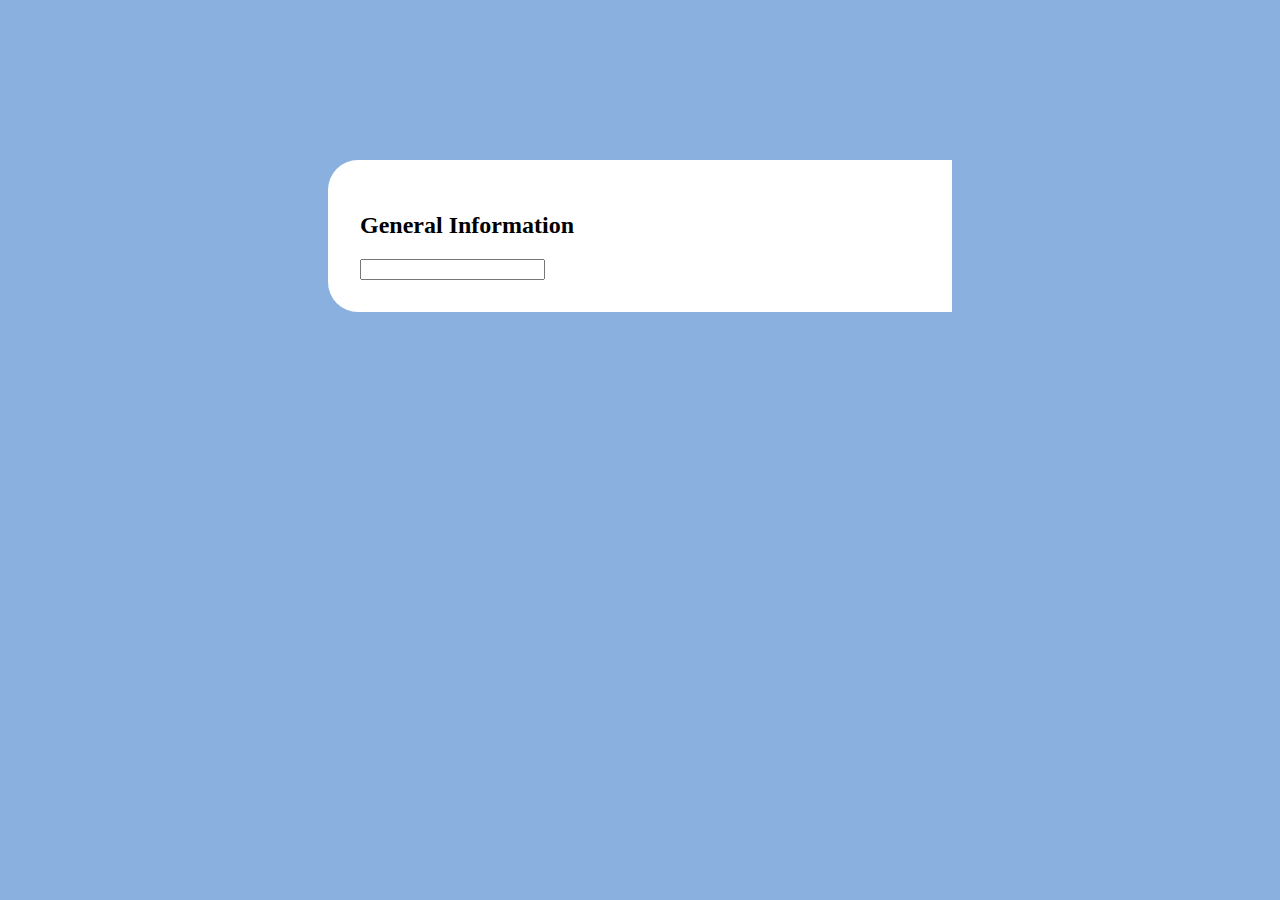
<file: assignments/index.html>
<!DOCTYPE html>
<html lang="en">
<head>
    <meta charset="UTF-8">
    <meta http-equiv="X-UA-Compatible" content="IE=edge">
    <meta name="viewport" content="width=device-width, initial-scale=1.0">
    <title>Document</title>
    <link rel="stylesheet" href="style.css">
</head>
<body>
    <div class="container col-2 one">
        <h2>General Information</h2>
        <div>
            <input id="firstname" name="firstname" type="text">
            <label for="firstname"></label>
            
            
        </div>
    </div>
</body>
</html>
</file>
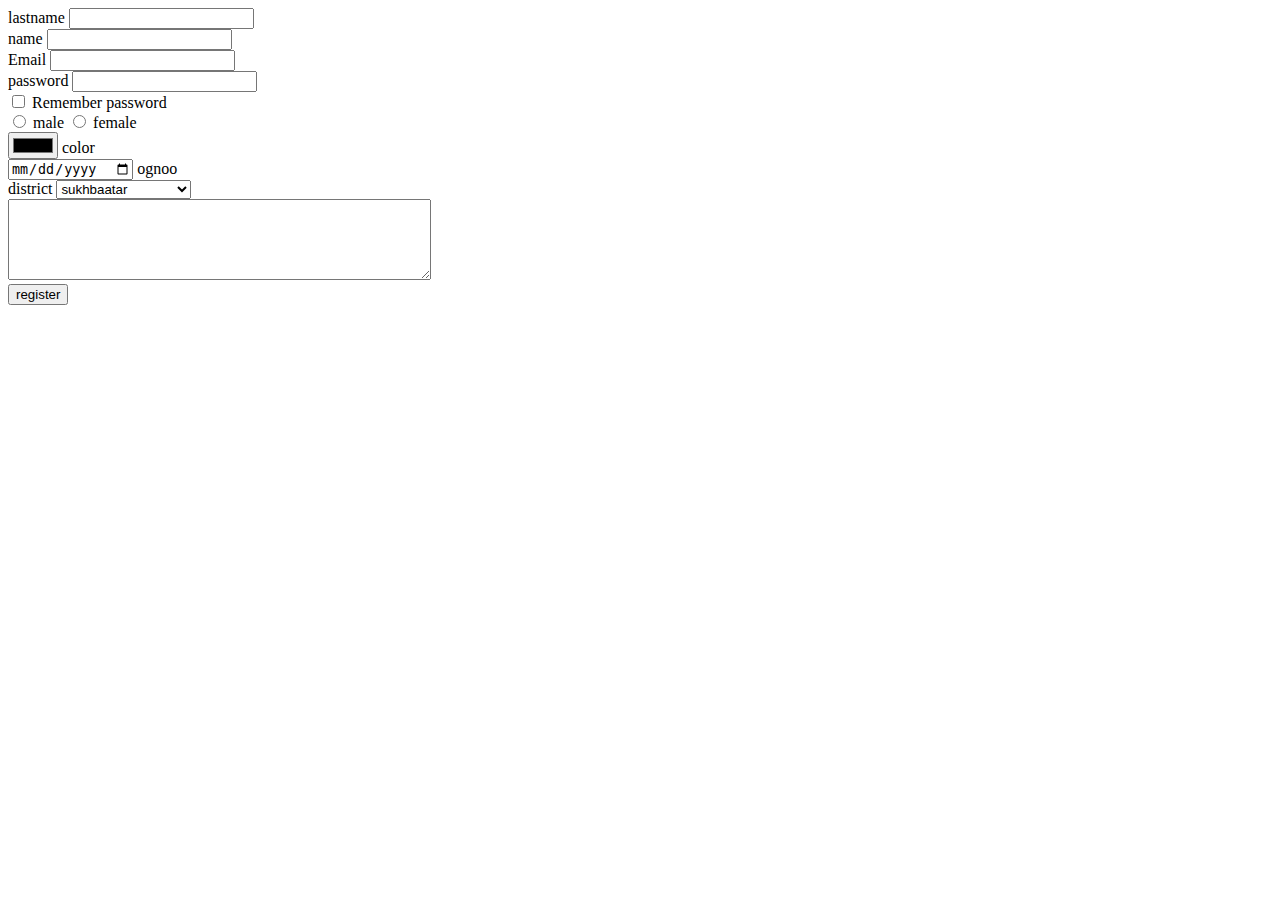
<file: lessons/index.html>
<!DOCTYPE html>
<html lang="en">
<head>
    <meta charset="UTF-8">
    <meta http-equiv="X-UA-Compatible" content="IE=edge">
    <meta name="viewport" content="width=device-width, initial-scale=1.0">
    <title>Document</title>
</head>
<body>
    <form action="register.html">
        <div>
            <label for="lastname">lastname</label>
            <input id="lastname" name="ovog" type="text">
        </div>
        <div>
            <label for="name">name</label>
            <input id="name" name="ner" type="text">
        </div>
        <div>
            <label for="email">Email</label>
            <input id="email" name="email" type="text">
        </div>
        <div>
            <label for="password">password</label>
            <input id="password" name="pass" type="password">
        </div>
        <div>
            <input id="forgot" type="checkbox">
            <label for="forgot">Remember password</label>
        </div>
        
        <div>
            <input id="male" type="radio" name="male" value="gender">
            <label for="male">male</label>
            <input id="female" type="radio" name="female" value="gender">
            <label for="female">female</label>
        </div>
        <div>
            <input id="color" name="color" type="color">
            <label for="color">color</label>
        </div>
        <div>
            <input id="date" name="date" type="date">
            <label for="date">ognoo</label>
        </div>
        <div>
            <label for="location">district</label>
            <select name="location" id="location">
            <option value="">sukhbaatar</option>
            <option value="">khan-uul</option>
            <option value="">Chingeltei</option>
            <option value="">Songino Khairkhan</option>
        </select>
        </div>
        <div>
            <textarea 
            name="desctiption"
            id="desc" 
            cols="50" 
            rows="5" 
            placeholder="comment">
            </textarea>
        </div>
        <div>
            <input type="submit" value="register">
        </div>
    </form>
</body>
</html>
</file>
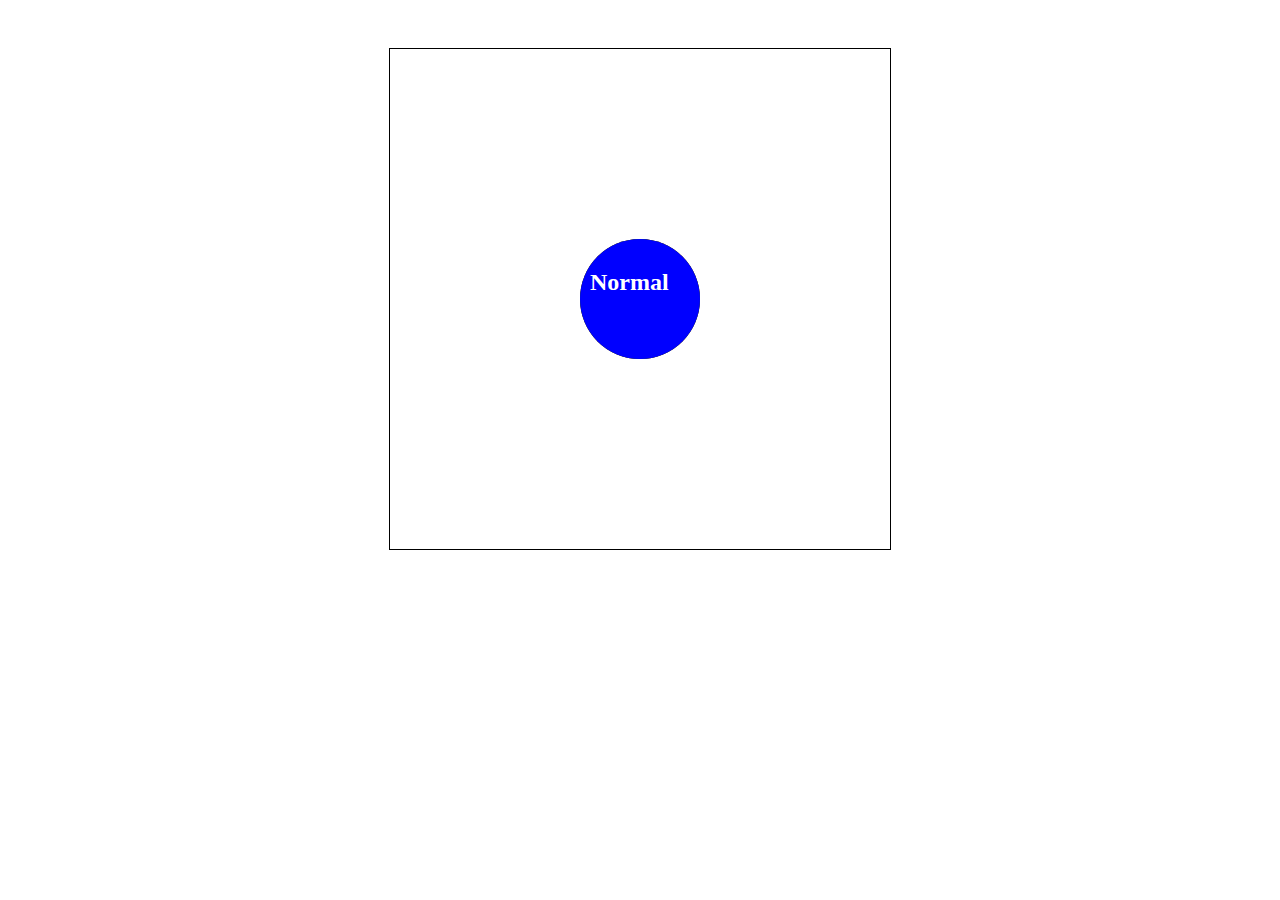
<file: assignments/transition/transition.html>
<!DOCTYPE html>
<html lang="en">
<head>
    <meta charset="UTF-8">
    <meta http-equiv="X-UA-Compatible" content="IE=edge">
    <meta name="viewport" content="width=device-width, initial-scale=1.0">
    <title>Document</title>
    <link rel="stylesheet" href="transition.css">
</head>
<body>
    <div class="box">
    <div class="ball-1 ball">
        <h2>Normal</h2>
    </div>
    <div class="ball-2 ball">
        <h2>Example 1</h2>
    </div>
    <div class="ball-3 ball">
        <h2>Example 2</h2>
    </div>
</div>
</body>
</html>
</file>
<file: assignments/style.css>
.container{
    margin: 10rem 20rem;
    padding: 2rem;
}
.one{
    background-color: white;
    border-radius: 30px 0 0 30px;
}
body{
    background-color: rgba(137, 176, 223);
}
</file>
<file: assignments/transition/transition.css>
.box{
    width: 500px;
    height: 500px;
    border: 1px solid black;
    margin: 3rem auto;
    position: relative;
}
.ball{
    width: 100px;
    height: 100px;
    border-radius: 50%;
    padding: 10px;
    position: absolute;
    top: calc(200px - 10px);
    left: calc(200px - 10px);
    transition-property: top, left, border-radius, background-color;
    transition-duration: 2s, 1s, 2s, 2s;
    color: white;
}
.ball-1{
    background-color: blue;
    z-index: 300;
}
.ball-2{
    background-color: green;
    z-index: 200;
}
.ball-3{
    background-color: red;
    z-index: 100;
}
.box:hover .ball-1 {
    top: 0;
    left: 0;
}
.box:hover .ball-2{
    top: 380px;
    left: 380px;
}
.box:hover .ball-3{
    top: 0;
    left: calc(400px - 20px);
    border-radius: 0;
    background-color: orange;
}
</file>
